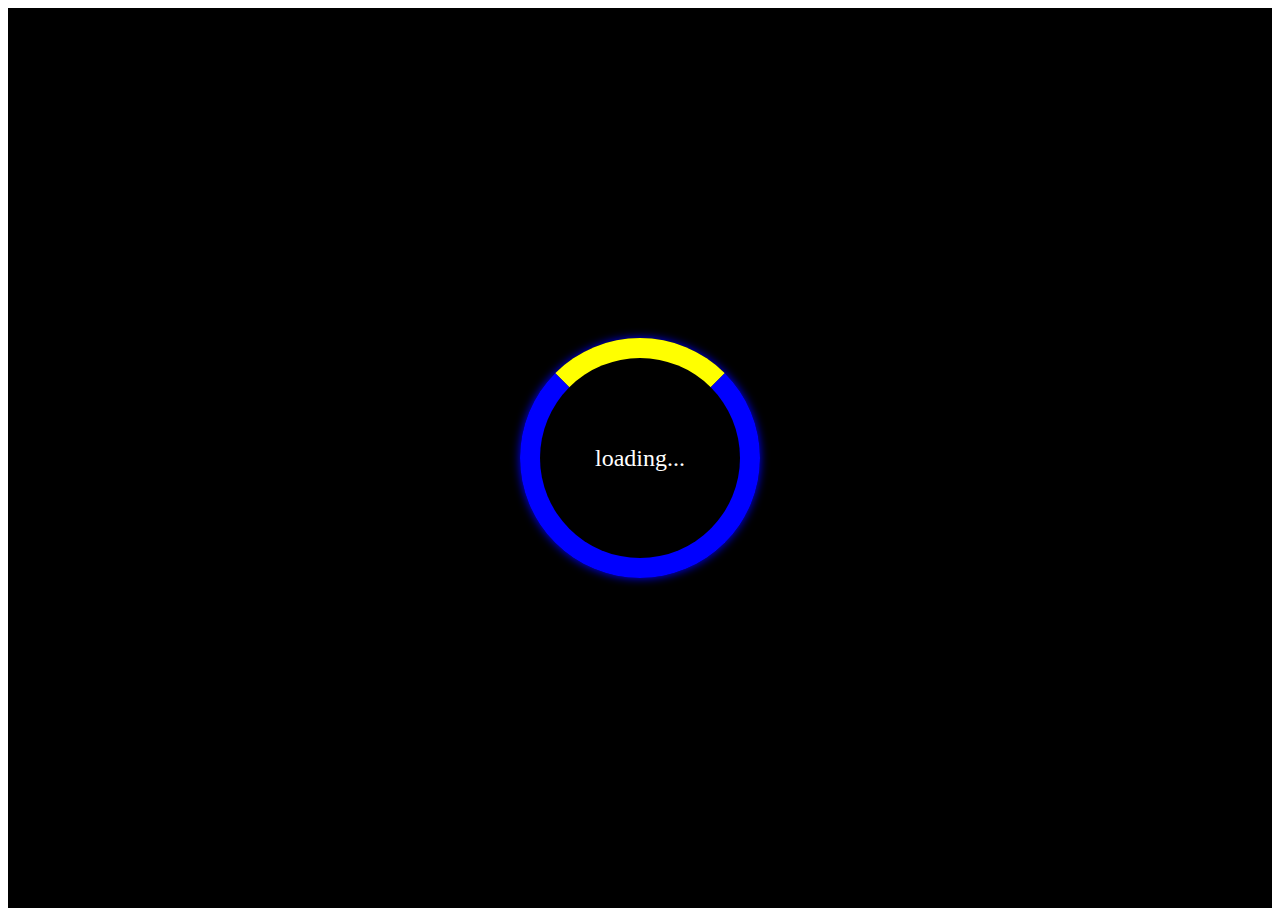
<file: index1.html>
<!DOCTYPE html>
<html lang="en">
<head>
    <meta charset="UTF-8">
    <meta name="viewport" content="width=device-width, initial-scale=1.0">
    <link rel="stylesheet" href="style.css">
    <title>Document</title>
</head>
<body>
    <div class="container">
        <div class="spiner">loading...</div>
    </div>
</body>
</html>
</file>
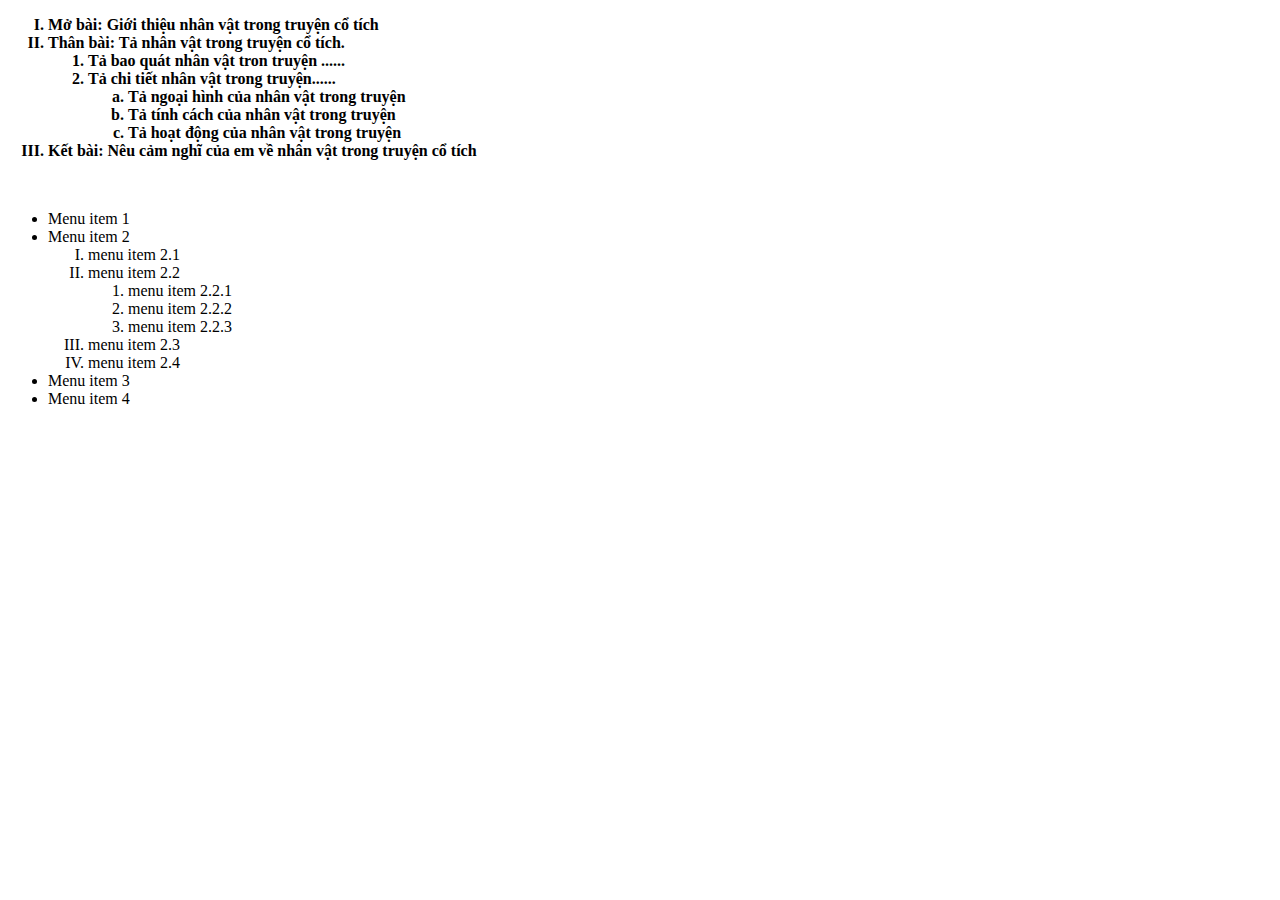
<file: phancap.html>
<!DOCTYPE html>
<html lang="vi">
  <head>
    <meta charset="UTF-8" />
    <meta name="viewport" content="width=device-width, initial-scale=1.0" />
    <title>truyện cổ tích</title>
  </head>
  <body>
    <ol type="I">
      <b><li>Mở bài: Giới thiệu nhân vật trong truyện cổ tích</li></b>
      <b><li>Thân bài: Tả nhân vật trong truyện cổ tích.
        <ol type="1">
            <li>Tả bao quát nhân vật tron truyện ......</li>
            <li>Tả chi tiết nhân vật trong truyện......
              <ol type="a">
                <li>Tả ngoại hình của nhân vật trong truyện</li>
                <li>Tả tính cách của nhân vật trong truyện</li>
                <li>Tả hoạt động của nhân vật trong truyện</li>
              </ol>
            </li>
        </ol>
      </li></b>
      <b><li>Kết bài: Nêu cảm nghĩ của em về nhân vật trong truyện cổ tích</li></b>
    </ol>
    <br>
    <ul>
      <li>Menu item 1</li>
      <li>Menu item 2
        <ol type="I">
          <li>menu item 2.1</li>
          <li>menu item 2.2
              <ol type="1">
                <li>menu item 2.2.1</li>
                <li>menu item 2.2.2</li>
                <li>menu item 2.2.3</li>
              </ol>
          </li>
          <li>menu item 2.3</li>
          <li>menu item 2.4</li>
        </ol>
      </li>
      <li>Menu item 3</li>
      <li>Menu item 4</li>
    </ul>
  </body>
</html>
</file>
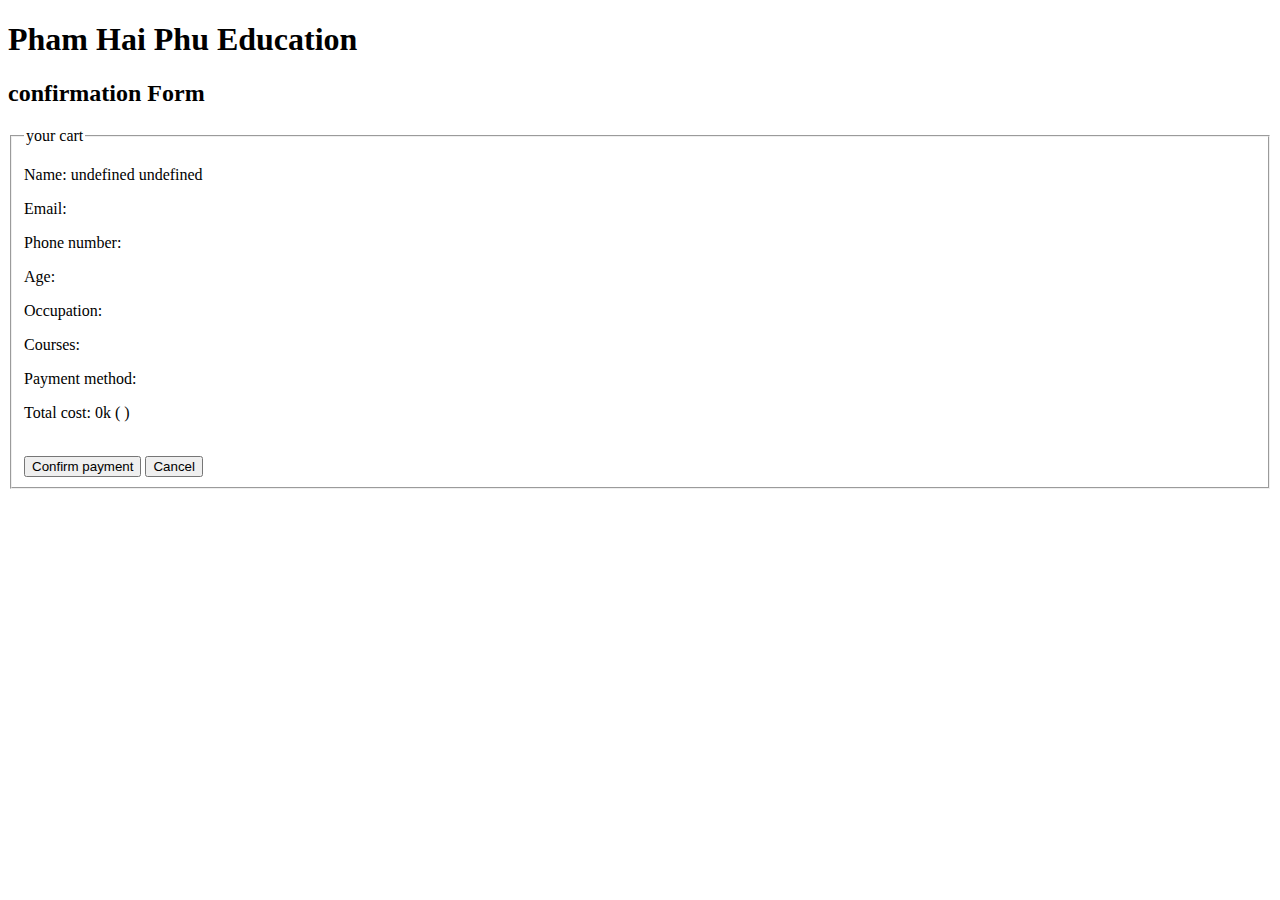
<file: payment_course/payment.html>
<!DOCTYPE html>
<html lang="en">
<head>
    <meta charset="UTF-8">
    <meta name="viewport" content="width=device-width, initial-scale=1.0">
    <title>Pham Hai Phu registing confirmation</title>
    <script src="confirm.js"></script>
</head>
<body>
    <h1>Pham Hai Phu Education</h1>
    <h2>confirmation Form</h2>
    <fieldset>
        <legend>your cart</legend>
        <p>Name: <span id="confirmName"></span></p>
        
        <p>Email: <span id="confirmEmail"></span></p>
        
        <p>Phone number: <span id="confirmNumBer"></span></p>
        
        <p>Age: <span id="confirmAge"></span></p>
        
        <p>Occupation: <span id="confirmOccupation"></span></p>
        
        <p>Courses: <span id="confirmCourses"></span></p>
        
        <p>Payment method: <span id="confirmPayment"></span></p>
        
        <p>Total cost: <span id="confirmTotal"></span></p>
        <br>
        <input type="submit" value="Confirm payment">
        <input id="cancel" type="button" value="Cancel">

    </fieldset>
</body>
</html>
</file>
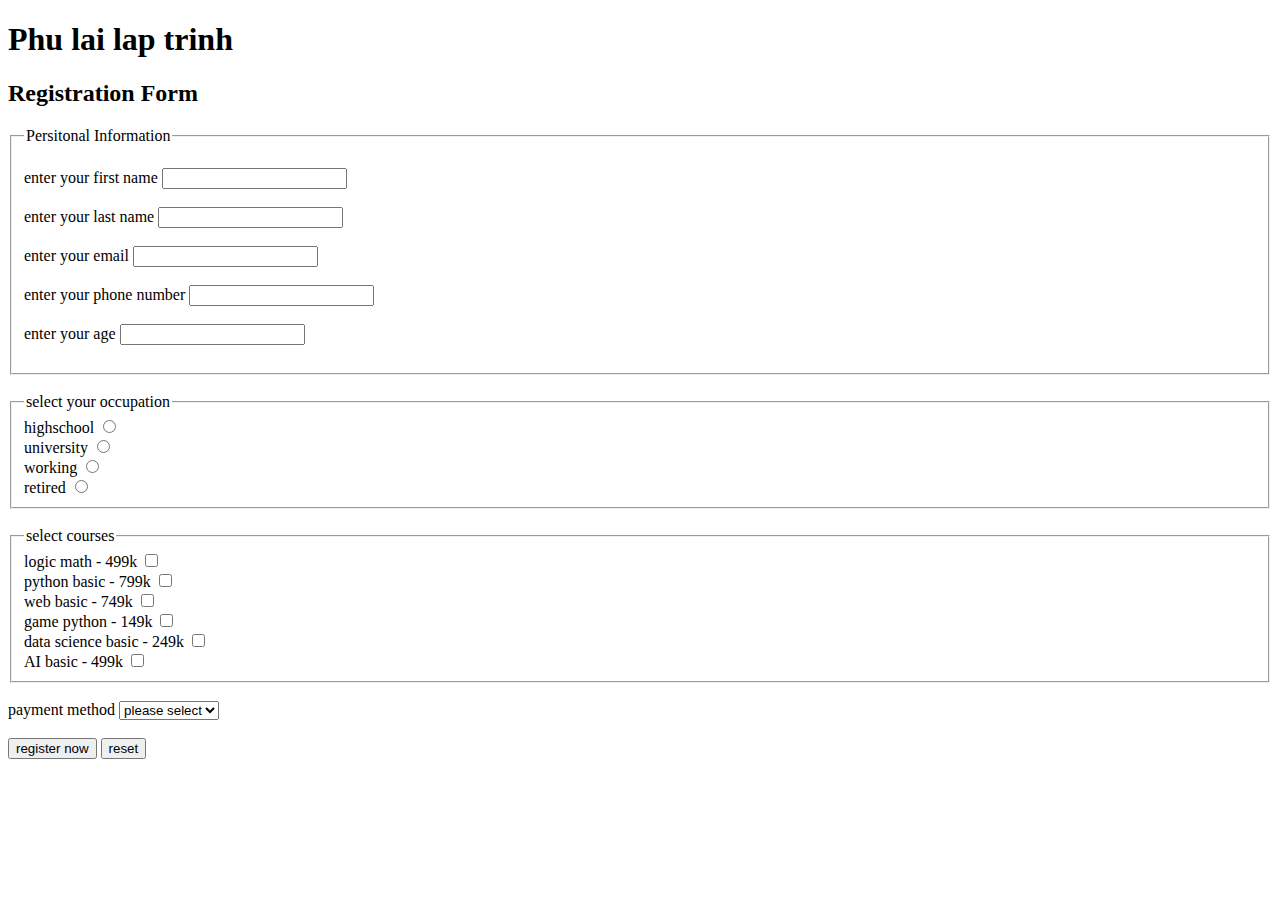
<file: payment_course/register.html>
<!DOCTYPE html>
<html lang="en">
<head>
    <meta charset="UTF-8">
    <meta name="viewport" content="width=device-width, initial-scale=1.0">
    <title>Register</title>
    <script src="register.js"></script>
</head>
<body>
    <h1>Phu lai lap trinh</h1>
    <h2>Registration Form</h2>
    <form method="post" id="registerForm" action="payment.html">
        <fieldset>
            <legend> Persitonal Information</legend>
            <br>
            <label for="firstname"> enter your first name</label>
            <input type="text" id="firstname" name="firstname">
            <br>
            <br>
            <label for="lastname"> enter your last name</label>
            <input type="text" id="lastname" name="lastname">
            <br>
            <br>
            <label for="email"> enter your email </label>
            <input type="email" id="email" name="email">
            <br>
            <br>
            <label for="phonenumber"> enter your phone number </label>
            <input type="text" id="number" name="number">
            <br>
            <br>
            <label for="age"> enter your age </label>
            <input type="text" id="age" name="age">
            <br>
            <br>
        </fieldset>
        <br>
        <fieldset id = "radioOccupation">
            <legend>select your occupation</legend>
            <label for="highschool">highschool</label>
            <input type="radio" id="highschool" name="occupation" value="highschool">
            <br>
            <label for="university">university</label>
            <input type="radio" id="university" name="occupation" value="university">
            <br>
            <label for="working">working</label>
            <input type="radio" id="working" name="occupation" value="working">
            <br>
            <label for="retired">retired</label>
            <input type="radio" id="retired" name="occupation" value="retired">
            <br>
        </fieldset>
        <br>
        <fieldset id="radioCourses">
            <legend>select courses</legend>
            <label for="logicmath">logic math - 499k </label>
            <input type="checkbox" id="logicmath" name="logicmath" value="logicmath">
            <br>
            <label for="python">python basic - 799k</label>
            <input type="checkbox" id="python" name="python" value="python">
            <br>
            <label for="web">web basic - 749k</label>
            <input type="checkbox" id="web" name="web" value="web">
            <br>
            <label for="game">game python - 149k</label>
            <input type="checkbox" id="game" name="game" value="game">
            <br>
            <label for="data">data science basic - 249k</label>
            <input type="checkbox" id="data" name="data" value="data">
            <br>
            <label for="ai">AI basic - 499k</label>
            <input type="checkbox" id="ai" name="ai" value="ai">
            <br>
        </fieldset>
        <br>
        <label for="payment">payment method</label>
        <select name="payment" id="payment">
            <option value="none">please select</option>
            <option value="paypal">paypal</option>
            <option value="card">credit card</option>
        </select>
        <br>
        <br>
        <input type="submit" value="register now">
        <input type="reset" value="reset">
        
    </form>
</body>
</html>
</file>
<file: style.css>
.container{
    height: 100vh;
    background: black;
    display: flex;
    justify-content: center;
    align-items: center;
}
.spiner{
    --size: 200px;
    --first-color: blue;
    --second-color: yellow;
    position: relative;
    color: white;
    font-size: 1.5rem;
}
.spiner::after{
    content: "";
    position: absolute;
    top: 50%;
    left: 50%;
    translate: -50% -50%;
    width: var(--size);
    height: var(--size);
    border: 20px solid var(--first-color);
    border-top: 20px solid var(--second-color);
    border-radius: 50%;
    animation: spin 1s infinite;
    box-shadow: 0 0 10px var(--first-color);
}

@keyframes spin{
    0%{
        rotate: 0;
    }
    100%{
        rotate: 360deg;
    }
}
</file>
